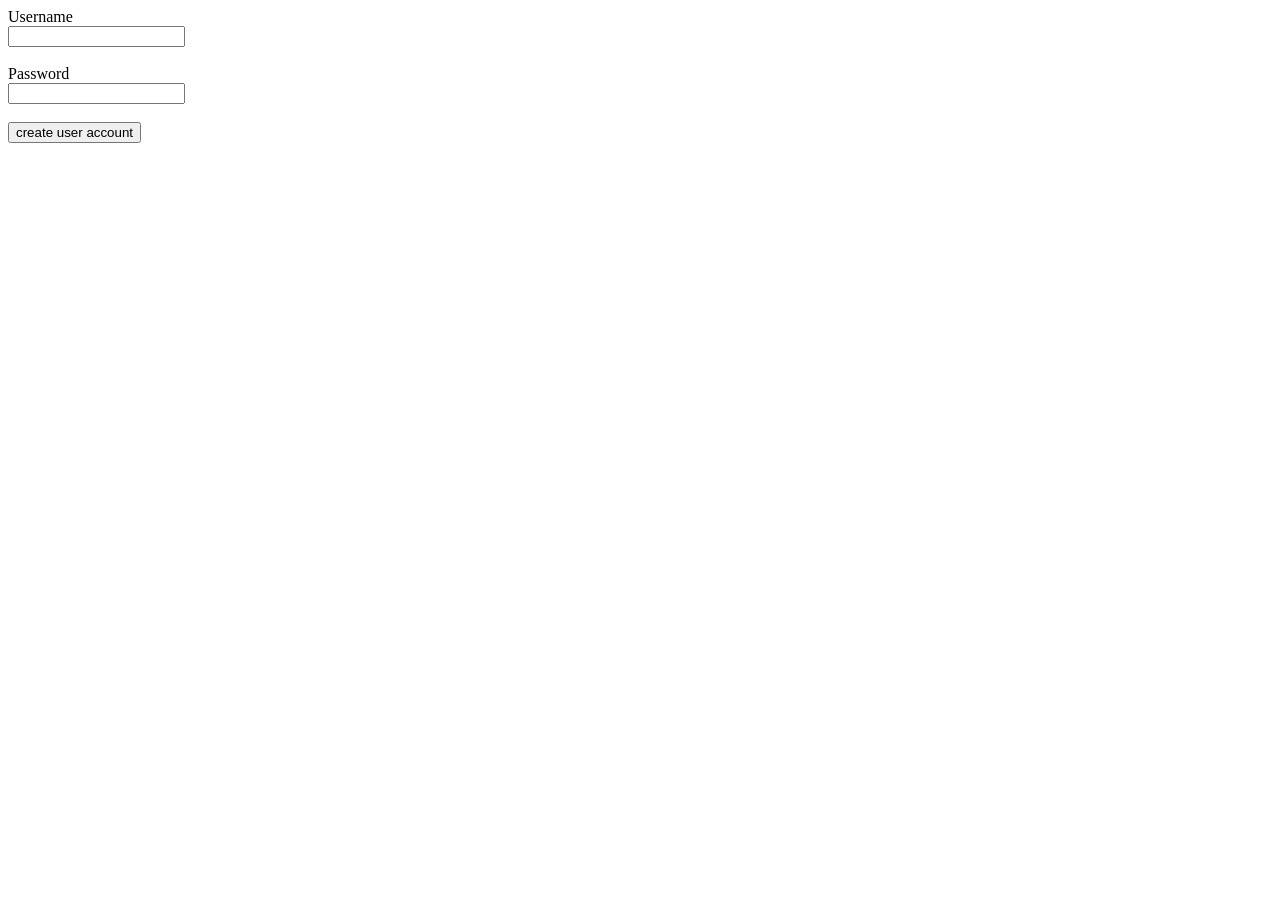
<file: sign-up/sign-up.html>
<!DOCTYPE html>
<html lang="en">
<head>
    <meta charset="UTF-8">
    <meta name="viewport" content="width=device-width, initial-scale=1.0">
    <title>Sign up</title>
</head>

<body>
    <form action="process-form.php" method="post">
        <label for="username">Username</label>
        <br>
        <input type="text" id="username" name="username">
        <br><br>

        <label for="password">Password</label>
        <br>
        <input type="password" id="password" name="password">
        <br><br>

        <button>create user account</button>
    </form>
</body>
</html>
</file>
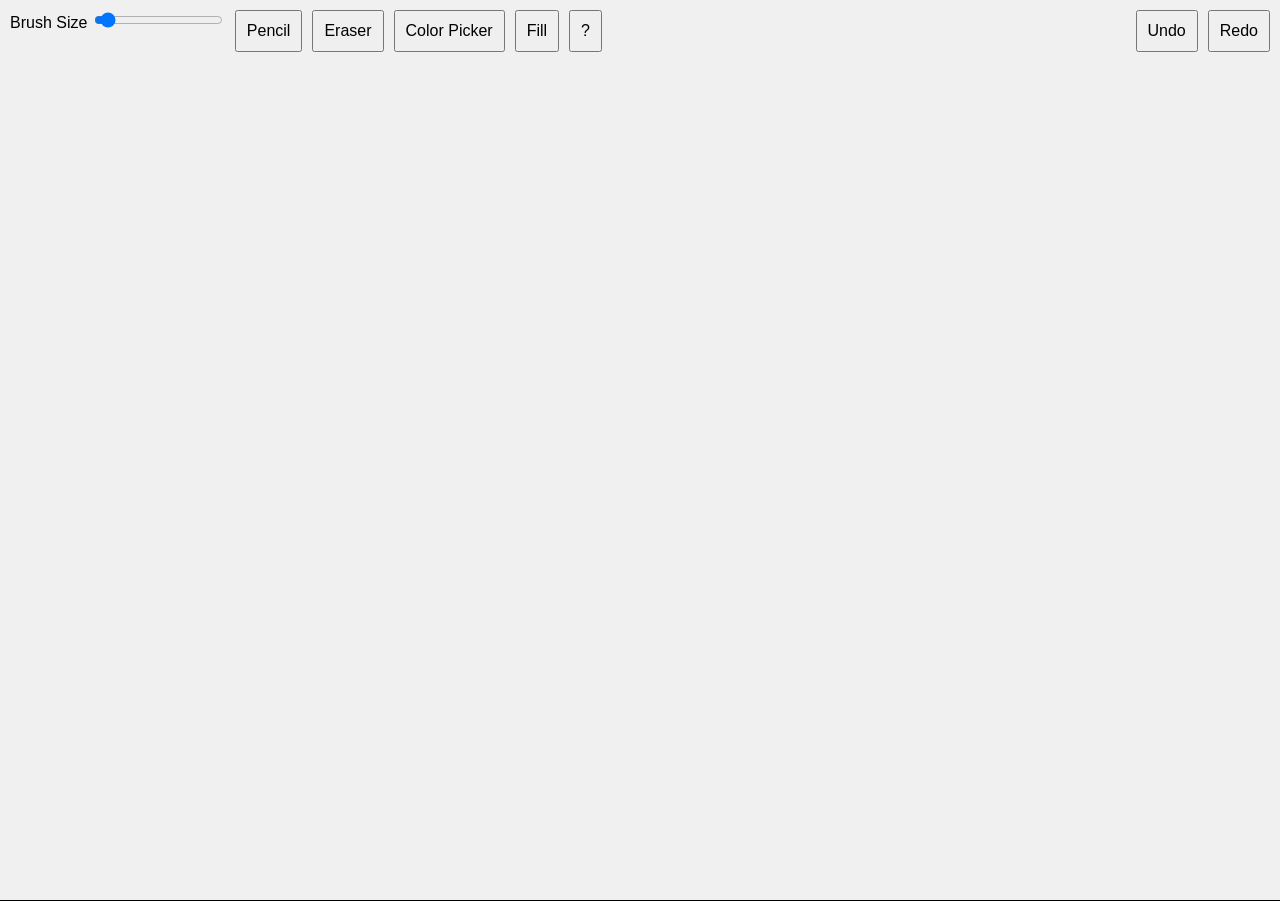
<file: _pages/_apps/drawing-tool/drawing tool.html>
<!DOCTYPE html>
<html lang="en">
<head>
    <meta charset="UTF-8">
    <meta name="viewport" content="width=device-width, initial-scale=1.0">
    <title>Enhanced Drawing Tool with Keyboard Shortcuts</title>
    <style>
        body {
            display: flex;
            justify-content: center;
            align-items: center;
            height: 100vh;
            margin: 0;
            background-color: #f0f0f0;
            position: relative;
            font-family: Arial, sans-serif;
        }
        canvas {
            border: 1px solid #000;
        }
        .toolbar, .controls {
            position: absolute;
            top: 10px;
            display: flex;
            gap: 10px;
        }
        .toolbar {
            left: 10px;
        }
        .controls {
            right: 10px;
        }
        .toolbar button, .controls button {
            padding: 10px;
            font-size: 16px;
            cursor: pointer;
        }
        .color-popup {
            position: absolute;
            top: 50px;
            left: 10px;
            display: none;
            flex-direction: column;
            gap: 5px;
            padding: 10px;
            background-color: #fff;
            border: 1px solid #000;
        }
        .color-popup input[type="color"] {
            width: 100%;
            padding: 5px;
            font-size: 16px;
        }
        .shortcut-popup {
            position: absolute;
            top: 50%;
            left: 50%;
            transform: translate(-50%, -50%);
            display: none;
            padding: 20px;
            background-color: #fff;
            border: 1px solid #000;
            z-index: 9999;
            max-width: 80%;
            max-height: 80%;
            overflow-y: auto;
        }
        .shortcut-popup h2 {
            margin-top: 0;
        }

        /* Mobile Styles */
        @media only screen and (max-width: 600px) {
            .toolbar, .controls {
                top: auto;
                bottom: 10px;
                left: 50%;
                transform: translateX(-50%);
            }
        }
    </style>
</head>
<body>
    <div class="toolbar">
        <div class="slider-container">
            <label for="brushSize">Brush Size</label>
            <input type="range" id="brushSize" min="1" max="20" value="2">
        </div>
        <button id="pencilBtn">Pencil</button>
        <button id="eraserBtn">Eraser</button>
        <button id="colorPickerBtn">Color Picker</button>
        <button id="fillBtn">Fill</button>
        <button id="shortcutBtn">?</button>
    </div>
    <div class="controls">
        <button id="undoBtn">Undo</button>
        <button id="redoBtn">Redo</button>
    </div>
    <canvas id="drawingCanvas"></canvas>
    <div class="color-popup" id="colorPopup">
        <label for="colorInput">Select Color</label>
        <input type="color" id="colorInput">
        <button id="closeColorPopup">Close</button>
    </div>
    <div class="shortcut-popup" id="shortcutPopup">
        <h2>Keyboard Shortcuts</h2>
        <ul>
            <li>Ctrl + Z: Undo</li>
            <li>Ctrl + Y: Redo</li>
            <li>P: Pencil</li>
            <li>E: Eraser</li>
            <li>F: Fill Tool</li>
            <li>X: Erase Everything</li>
            <li>C: Change Color</li>
        </ul>
        <button id="closeShortcutPopup">Close</button>
    </div>
    <script>
        const canvas = document.getElementById('drawingCanvas');
        const ctx = canvas.getContext('2d');
        const undoBtn = document.getElementById('undoBtn');
        const redoBtn = document.getElementById('redoBtn');
        const pencilBtn = document.getElementById('pencilBtn');
        const eraserBtn = document.getElementById('eraserBtn');
        const colorPickerBtn = document.getElementById('colorPickerBtn');
        const fillBtn = document.getElementById('fillBtn');
        const brushSizeInput = document.getElementById('brushSize');
        const colorPopup = document.getElementById('colorPopup');
        const colorInput = document.getElementById('colorInput');
        const closeColorPopup = document.getElementById('closeColorPopup');
        const shortcutBtn = document.getElementById('shortcutBtn');
        const shortcutPopup = document.getElementById('shortcutPopup');
        const closeShortcutPopup = document.getElementById('closeShortcutPopup');

        let drawing = false;
        let paths = [];
        let undonePaths = [];
        let currentTool = 'pencil';
        let brushSize = brushSizeInput.value;
        let brushColor = '#000000';

        function resizeCanvas() {
            canvas.width = window.innerWidth;
            canvas.height = window.innerHeight;
        }

        window.addEventListener('resize', resizeCanvas);
        resizeCanvas(); // Initial resize to set canvas size

        function startPosition(e) {
            drawing = true;
            if (currentTool === 'fill') {
                fill(e);
                drawing = false;
            } else {
                ctx.beginPath();
                paths.push([]);
                draw(e);
            }
        }

        function endPosition() {
            drawing = false;
            ctx.beginPath();
            undonePaths = [];
        }

        function draw(e) {
            if (!drawing || currentTool === 'fill') return;

            e.preventDefault();
            const rect = canvas.getBoundingClientRect();
            const x = e.touches ? e.touches[0].clientX - rect.left: e.clientX - rect.left;
            const y = e.touches ? e.touches[0].clientY - rect.top: e.clientY - rect.top;

            ctx.lineWidth = brushSize;
            ctx.lineCap = 'round';
            ctx.strokeStyle = currentTool === 'eraser' ? '#f0f0f0': brushColor;

            ctx.lineTo(x, y);
            ctx.stroke();
            ctx.beginPath();
            ctx.moveTo(x, y);

            paths[paths.length - 1].push({
                x, y, color: ctx.strokeStyle, size: ctx.lineWidth
            });
        }

        function redraw() {
            ctx.clearRect(0, 0, canvas.width, canvas.height);
            paths.forEach(path => {
                ctx.beginPath();
                path.forEach(point => {
                    ctx.lineWidth = point.size;
                    ctx.strokeStyle = point.color;
                    ctx.lineTo(point.x, point.y);
                    ctx.stroke();
                    ctx.beginPath();
                    ctx.moveTo(point.x, point.y);
                });
            });
        }

        function undo() {
            if (paths.length > 0) {
                undonePaths.push(paths.pop());
                redraw();
            }
        }

        function redo() {
            if (undonePaths.length > 0) {
                paths.push(undonePaths.pop());
                redraw();
            }
        }

        function fill(e) {
            e.preventDefault();
            const rect = canvas.getBoundingClientRect();
            const x = e.touches ? e.touches[0].clientX - rect.left: e.clientX - rect.left;
            const y = e.touches ? e.touches[0].clientY - rect.top: e.clientY - rect.top;

            const pixelStack = [[x,
                y]];
            const colorLayer = ctx.getImageData(0, 0, canvas.width, canvas.height);
            const startColor = getPixelColor(colorLayer, x, y);
            const fillColor = hexToRgb(brushColor);

            if (colorsMatch(startColor, fillColor)) return;

            while (pixelStack.length) {
                const newPos = pixelStack.pop();
                const x = newPos[0];
                let y = newPos[1];

                let pixelPos = (y * canvas.width + x) * 4;
                while (y-- >= 0 && matchStartColor(colorLayer, pixelPos, startColor)) {
                    pixelPos -= canvas.width * 4;
                }
                pixelPos += canvas.width * 4;
                ++y;

                let reachLeft = false;
                let reachRight = false;
                while (y++ < canvas.height - 1 && matchStartColor(colorLayer, pixelPos, startColor)) {
                    colorPixel(colorLayer, pixelPos, fillColor);

                    if (x > 0) {
                        if (matchStartColor(colorLayer, pixelPos - 4, startColor)) {
                            if (!reachLeft) {
                                pixelStack.push([x - 1, y]);
                                reachLeft = true;
                            }
                        } else if (reachLeft) {
                            reachLeft = false;
                        }
                    }

                    if (x < canvas.width - 1) {
                        if (matchStartColor(colorLayer, pixelPos + 4, startColor)) {
                            if (!reachRight) {
                                pixelStack.push([x + 1, y]);
                                reachRight = true;
                            }
                        } else if (reachRight) {
                            reachRight = false;
                        }
                    }

                    pixelPos += canvas.width * 4;
                }
            }
            ctx.putImageData(colorLayer, 0, 0);
        }

        function getPixelColor(layer, x, y) {
            const offset = (y * canvas.width + x) * 4;
            return [layer.data[offset],
                layer.data[offset + 1],
                layer.data[offset + 2],
                layer.data[offset + 3]];
        }

        function colorsMatch(a, b) {
            return a[0] === b[0] && a[1] === b[1] && a[2] === b[2] && a[3] === b[3];
        }

        function hexToRgb(hex) {
            const bigint = parseInt(hex.slice(1), 16);
            return [(bigint >> 16) & 255,
                (bigint >> 8) & 255,
                bigint & 255,
                255];
        }

        function matchStartColor(layer, pixelPos, startColor) {
            const r = layer.data[pixelPos];
            const g = layer.data[pixelPos + 1];
            const b = layer.data[pixelPos + 2];
            const a = layer.data[pixelPos + 3];
            return r === startColor[0] && g === startColor[1] && b === startColor[2] && a === startColor[3];
        }

        function colorPixel(layer, pixelPos, color) {
            layer.data[pixelPos] = color[0];
            layer.data[pixelPos + 1] = color[1];
            layer.data[pixelPos + 2] = color[2];
            layer.data[pixelPos + 3] = color[3];
        }

        brushSizeInput.addEventListener('input', () => {
            brushSize = brushSizeInput.value;
        });

        pencilBtn.addEventListener('click', () => {
            currentTool = 'pencil';
        });

        eraserBtn.addEventListener('click', () => {
            currentTool = 'eraser';
        });

        colorPickerBtn.addEventListener('click', () => {
            colorPopup.style.display = 'flex';
        });

        fillBtn.addEventListener('click', () => {
            currentTool = 'fill';
        });

        closeColorPopup.addEventListener('click', () => {
            colorPopup.style.display = 'none';
        });

        shortcutBtn.addEventListener('click', () => {
            shortcutPopup.style.display = 'flex';
        });

        closeShortcutPopup.addEventListener('click', () => {
            shortcutPopup.style.display = 'none';
        });

        colorInput.addEventListener('input', () => {
            brushColor = colorInput.value;
        });

        // Keyboard shortcuts
        document.addEventListener('keydown', (event) => {
            if (event.ctrlKey && event.key === 'z') {
                undo();
            } else if (event.ctrlKey && event.key === 'y') {
                redo();
            } else if (event.key === 'p') {
                currentTool = 'pencil';
            } else if (event.key === 'e') {
                currentTool = 'eraser';
            } else if (event.key === 'f') {
                currentTool = 'fill';
            } else if (event.key === 'x') {
                ctx.clearRect(0, 0, canvas.width, canvas.height);
                paths = [];
                undonePaths = [];
            } else if (event.key === 'c') {
                colorPopup.style.display = 'flex';
            }
        });

        canvas.addEventListener('mousedown', startPosition);
        canvas.addEventListener('mouseup', endPosition);
        canvas.addEventListener('mousemove', draw);

        canvas.addEventListener('touchstart', startPosition);
        canvas.addEventListener('touchend', endPosition);
        canvas.addEventListener('touchmove', draw);

        undoBtn.addEventListener('click', undo);
        redoBtn.addEventListener('click', redo);
    </script>
</body>
</html>
</file>
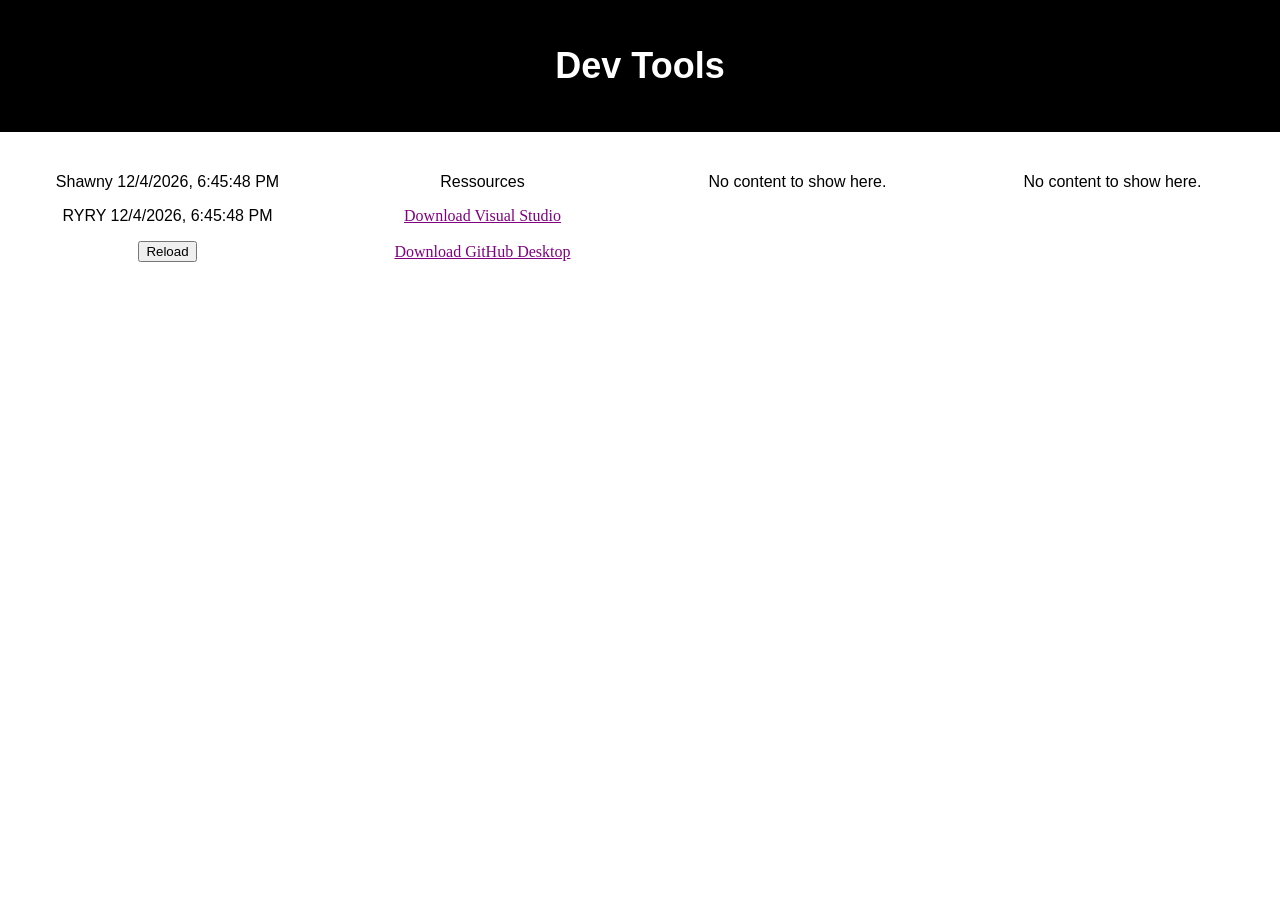
<file: _pages/_hidden/dev-tools/dev-tools.html>
<!DOCTYPE html>
<html lang="en">
<head>
    <meta charset="UTF-8">
    <meta name="viewport" content="width=<device-width>, initial-scale=1.0">
    <title>dev-tools</title>
    <link rel="stylesheet" href="style.css">
</head>
<body>
    <div class="topbar">
        <h2>Dev Tools</h2>
    </div>

    <div class="grid-container">
        <div class="grid-item">
            <div id="eighteen">
                <p id="ShawnyCommitParagraph">Shawny <time id="ShawnyTimeAndDate">Could not fetch time, please reload page.</time></p>
                <p id="RYRYCommitParagraph">RYRY <time id="RYRYTimeAndDate">Could not fetch time, please reload page.</time></p>
                <button onclick="reloadPage()">Reload</button>
            </div>  
        </div>
        <div class="grid-item">
            <div id="eighteen">
                <p>Ressources</p>
                <a href="https://apps.microsoft.com/detail/xp9khm4bk9fz7q?hl=en-US&gl=US">Download Visual Studio</a>
                <br><br>
                <a href="https://desktop.github.com/download/">Download GitHub Desktop</a>
                <br><br>
                <a href=""></a>
            </div>
        </div>
        <div class="grid-item">
            <div id="eighteen">
                <p>No content to show here.</p>
            </div>
        </div>
        <div class="grid-item">
            <div id="eighteen">
                <p>No content to show here.</p>
            </div>
        </div>
    </div>

    <script src="script.js"></script>

</body>
</html>
</file>
<file: _pages/_hidden/dev-tools/style.css>
body {
    margin: auto;
    color: black;
}

p {
    font-family: Arial;
    font-weight: 300;
    cursor: pointer; /* Makes it clear that the text is clickable */
}

a {
    color: purple;
}

.topbar {
    width: auto;
    color: white;
    background-color: #000000;
    text-align: center;
    padding: 15px;
    font-family: Arial;
    font-size: 24px;
}

.grid-container {
    display: grid;
    grid-template-columns: repeat(4, 1fr); /* Creates 3 equal-width columns */
    margin: 10px;
}

.grid-item {
    background-color: transparent;
    padding: 15px;
    display: flex;
    justify-content: center;
    align-items: center;
}

#eighteen {
    text-align: center;
    padding: 5px;
    border: none;
    border-radius: 6px;
    width: 100%;
    height: 100%;
    background-color: transparent;
}
</file>
